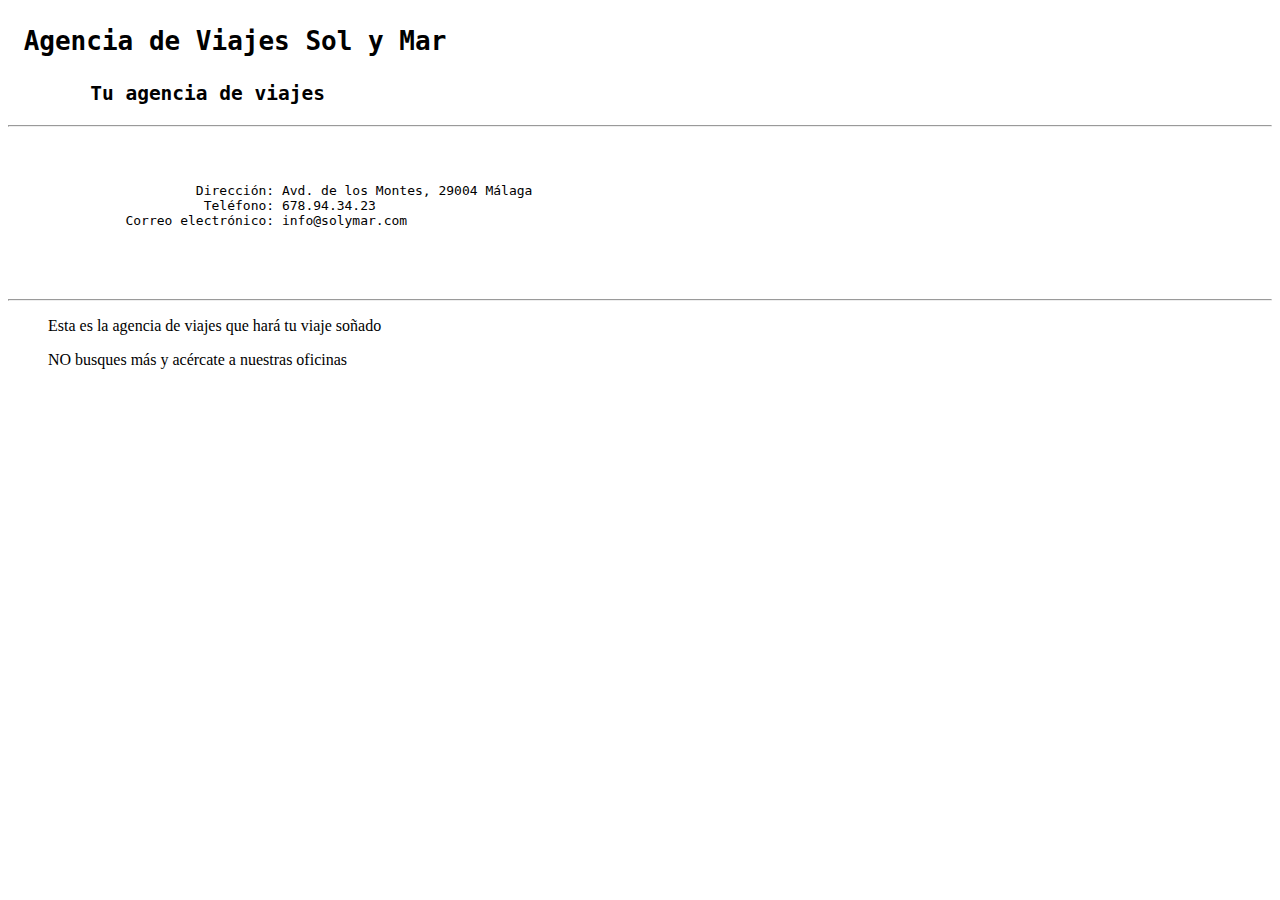
<file: HTMLcurso/Blockquote.html>
<!DOCTYPE html>
<html>
    <head>
        <title>Servicios de la empresa de Sol y Mar</title>
        <meta charset="UTF-8">
    </head>
        <body>
            <h1><pre> Agencia de Viajes Sol y Mar </pre></h1>
            <h2> <pre>       Tu agencia de viajes</pre></h2>
            
            <hr>
                    <div>
                        <pre>
                            <p>
                        Dirección: Avd. de los Montes, 29004 Málaga
                         Teléfono: 678.94.34.23
               Correo electrónico: info@solymar.com
                            </p>
                        </pre>
                    </div>
            <hr>
                <div>
                    <blockquote>
                        <p> Esta es la agencia de viajes que hará tu viaje soñado </p>
                        <p> NO busques más y acércate a nuestras oficinas</p>
                    </blockquote>
                </div>
        </body>
    </html>
</file>
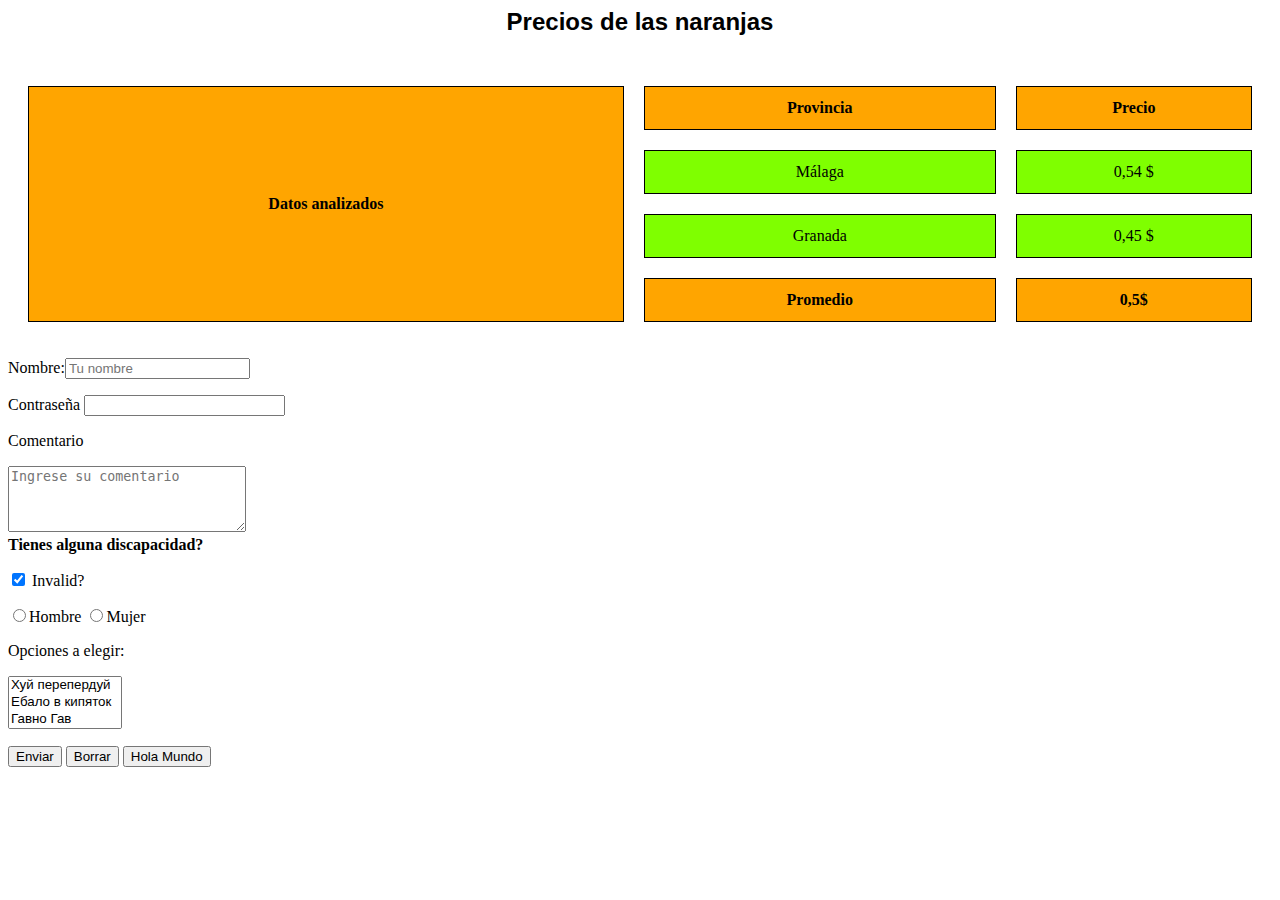
<file: HTMLcurso/Caso práctico Estructura de tabla tema5.html>
<!DOCTYPE html>
<html>
<head>
    <title>Estructura típica de tabla</title>
    <link rel="stylesheet" href="css/estilos-de-tabla.css">
</head>
<body>

    <section class="table">
    <table>
            <caption> Precios de las naranjas </caption>
            <tr>
                <th rowspan="4"> Datos analizados </th>
                <th>Provincia</th>
                <th>Precio</th>
            </tr>
            <tr>
                <td> Málaga </td>
                <td> 0,54 $ </td>
            </tr>
            <tr>
                <td>Granada</td>
                <td>0,45 $</td>
            </tr>
        <tr>
            <th> Promedio</tf>
            <th> 0,5$ </tf>
        </tr>
        </table>
    </section>


        <form action="proceso.php" method="post">
            <p> Nombre:<input type="text" name="nombre" style="color:gray" placeholder="Tu nombre"></p>                 
            <p> Contraseña <input type="password" name ="Contraseña" size="22"> </p>
            <p> Comentario </p>
            <textarea name="comentario" rows="4" cols="27" placeholder="Ingrese su comentario"></textarea> <br>
            <b> Tienes alguna discapacidad? </b>
            <p> <input type="checkbox" checked name="Opción 1"> Invalid? </p>

        <p>
            <input type="radio" name="sexo" value="H">Hombre
            <input type="radio" name="sexo" value="M">Mujer  
            <p> Opciones a elegir: </p>   
            <select name="options" size="3">
                <option value="1"> Хуй перепердуй </option>
                <option value="2"> Ебало в кипяток </option>
                <option value="3"> Гавно Гав </option>
                <option value="4"> Ямочка в уздечке</option>
            </select>
        </p>
            <input type="submit" value="Enviar">
            <input type="reset" value="Borrar">
            <input type="button" value="Hola Mundo" onclick="alert('Hola Mundo!')">
        </form>


</body>
</html>
</file>
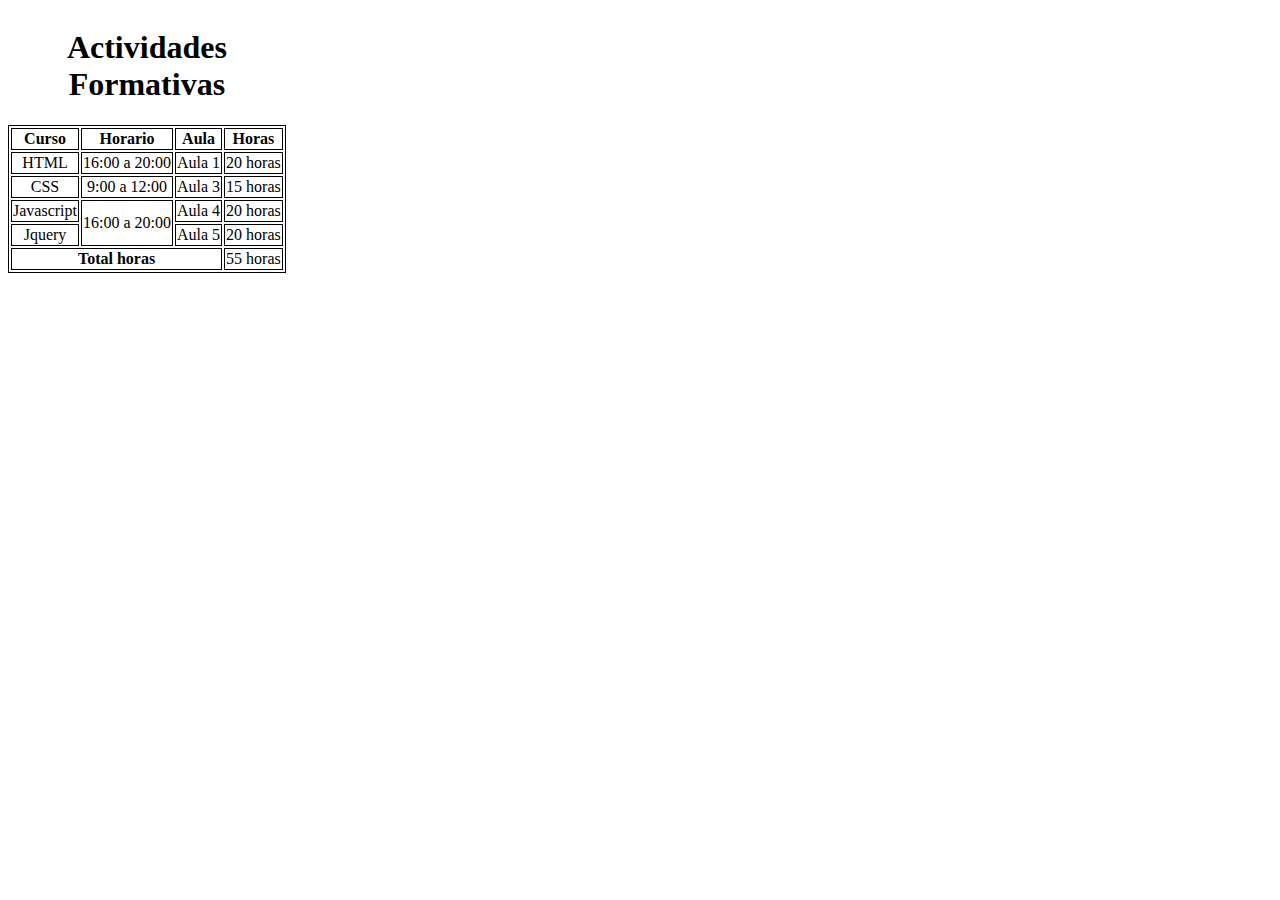
<file: HTMLcurso/Practica 06.11.2023.html>
<!DOCTYPE html>
<html>
<head>
    <meta charset="UTF-8">
    <meta name="viewport" content="width=device-width, initial-scale=1.0">
    <title>Actividades Formativas</title>
    <style>
        table, th, td {border:1px solid black; text-align: center;}
    </style>
</head>
    <body>
    <table>
        <caption><h1> Actividades Formativas</h1></caption>


        <thead>  <tr>     <th> Curso</th> <th> Horario </th> <th> Aula </th> <th> Horas </th>     </tr> </thead>


        
        <tbody>  <tr> <td> HTML </td> <td> 16:00 a 20:00 </td> <td> Aula 1 </td> <td> 20 horas</td>   </tr>    
                 <tr> <td> CSS</td> <td> 9:00 a 12:00 </td> <td> Aula 3 </td> <td> 15 horas </td> </tr>
                 <tr> <td> Javascript </td> <td rowspan="2"> 16:00 a 20:00 </td> <td> Aula 4 </td> <td> 20 horas</td></tr>
                 <tr> <td> Jquery </td> <td> Aula 5 </td> <td> 20 horas </td> </tr>
        </tbody>



         <tfoot>
            <tr> <th colspan="3"> Total horas </th> <td> 55 horas </td> </tr>
         </tfoot>

    </table>    
    </body>
</html>
</file>
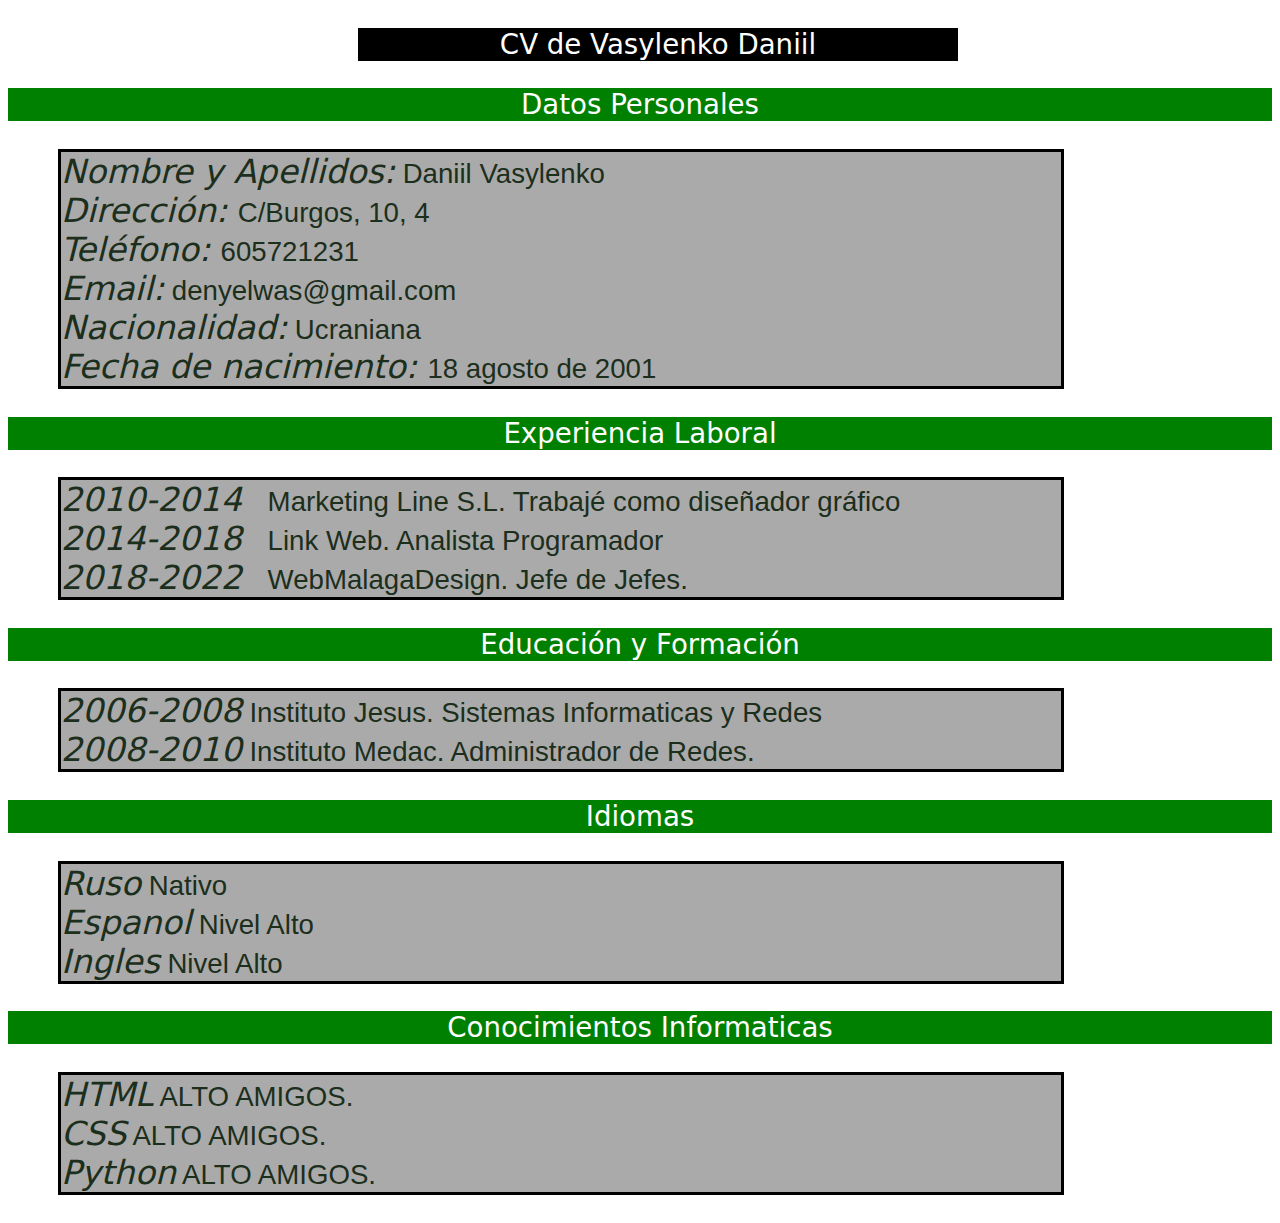
<file: Practica 30.11/Practica 30.11.2023.html>
<!DOCTYPE html>
<html lang="en">
<head>
    <meta charset="UTF-8">
    <meta name="viewport" content="width=device-width, initial-scale=1.0">
    <title>Cirrículum Vitae</title>
    <link rel="stylesheet" href="styles.css/styles.css" title="Color">

</head>
<body>
    <p id="titulo"> CV de Vasylenko Daniil </p>
    <p id="apartado"> Datos Personales </p>
    <p class="subpartado">
        <em>Nombre y Apellidos:</em> Daniil Vasylenko <br> 
        <em>Dirección: </em> C/Burgos, 10, 4 <br>
        <em>Teléfono: </em> 605721231  <br>
        <em>Email:</em> denyelwas@gmail.com     <br>
        <em>Nacionalidad:</em> Ucraniana <br>
        <em>Fecha de nacimiento: </em> 18 agosto de 2001 <br>
    </p>
     <p id="apartado2"> Experiencia Laboral </p>
     <p class="subpartado">
<em> 2010-2014 </em> &nbsp; Marketing Line S.L. Trabajé como diseñador gráfico<br>
<em> 2014-2018 </em> &nbsp; Link Web. Analista Programador <br>
<em> 2018-2022 </em>&nbsp; WebMalagaDesign. Jefe de Jefes. <br>
    </p>
    <p id="apartado3">Educación y Formación </p>    
    <p class="subpartado">
        <em> 2006-2008</em> Instituto Jesus. Sistemas Informaticas y Redes <br>
        <em> 2008-2010</em> Instituto Medac. Administrador de Redes.<br> 
    </p>

    <p id="apartado4"> Idiomas</p>
    <p class="subpartado">
        <em>Ruso</em> Nativo<br>
        <em>Espanol</em> Nivel Alto<br>
        <em>Ingles</em> Nivel Alto<br>
    </p>

    <p id="apartado5"> Conocimientos Informaticas</p>
    <p class="subpartado">
        <em>HTML</em> ALTO AMIGOS. <br>
        <em>CSS</em> ALTO AMIGOS. <br>
        <em>Python</em> ALTO AMIGOS. <br>
    </p>
</body>
</html>
</file>
<file: HTMLcurso/css/estilos-de-tabla.css>
table { 
    width: 100%;
    text-align: center;
    border-spacing: 20px;
}
th, td {
    border: 1px solid black;
    text-align:center;
    height: 40px;
    vertical-align: middle;
}
th {background-color: orange}
td {background-color: chartreuse;}
.table > table > caption:first-child{
    caption-side: top;
    font-family: 'Franklin Gothic Medium', 'Arial Narrow', Arial, sans-serif;
    font-weight: bold;
    margin-bottom: 30px;
    font-size: x-large;
}
</file>
<file: Practica 30.11/styles.css/styles.css>
*{font-family:system-ui, -apple-system, BlinkMacSystemFont, 'Segoe UI', Roboto, Oxygen, Ubuntu, Cantarell, 'Open Sans', 'Helvetica Neue', sans-serif;
font-size: larger;}
#titulo{
    text-align: center;
    background-color: black;
    width: 600px; 
    color:white;
    margin-left: 350px;
    font-size: 10 px;
}
#apartado,#apartado2,#apartado3,#apartado4,
#apartado5 {
    background-color: green;
    color:white;
    text-align: center;
}
.subpartado{
    font-family: 'Franklin Gothic Medium', 'Arial Narrow', Arial, sans-serif;
    background-color: #aaaaaa ;
    border: solid 3px black;
    width: 1000px;
    margin-left: 50px;
    color: rgb(28, 46, 28); 
}

 hr {
    width:600px;
    text-align: left;
 }
</file>
